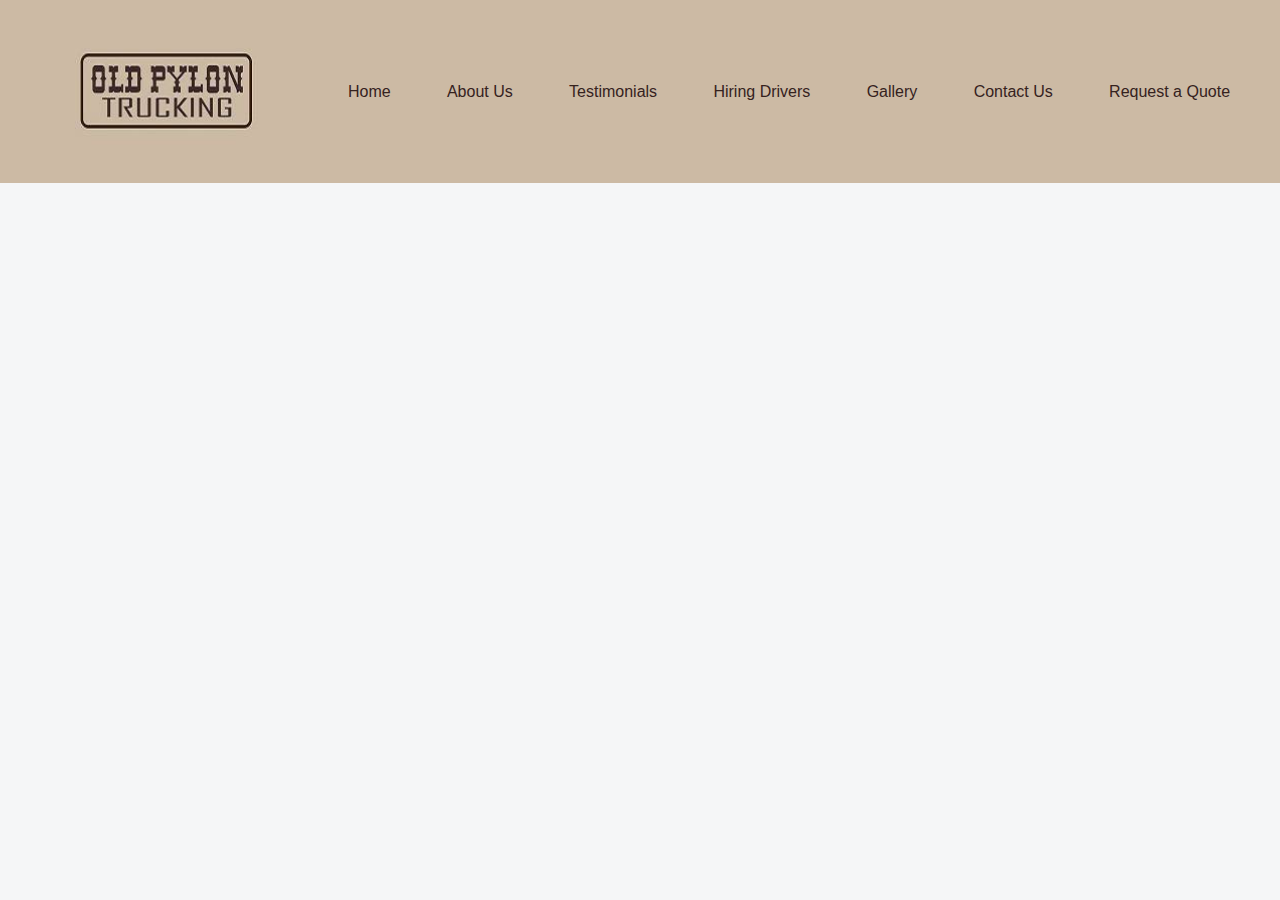
<file: index.html>
<!DOCTYPE html>
<html lang="en">
  <head>
    <meta charset="UTF-8" />
    <meta name="viewport" content="width=device-width, initial-scale=1.0" />
    <meta name="description" content="OldPylonTrucking" />
    <title>Old Pylon Trucking</title>
    <link rel="stylesheet" href="main.css" />
  </head>
  <body>
    <header>
      <img width="639" height="183" id="logo" src="./images/logo.jpg">
      <h1></h1>
      <nav>
       				       <ul>
						<li id='ribbon' class="current"><a href="index.html">Home</a></li>
                                                <li id='ribbon'><a href="about-us.html">About Us</a></li>
                                                <li id='ribbon'><a href="testimonials.html">Testimonials</a></li>
						<li id='ribbon'><a href="hiring-drivers.html">Hiring Drivers</a></li>
						<li id='ribbon'><a href="gallery.html">Gallery</a></li>
						<li id='ribbon'><a href="contact-us.html">Contact Us</a></li>
						<li id='ribbon'><a href="request-a-quote.html">Request a Quote</a></li>
					</ul>
      </nav>
    </header>
  </body>	  
    <main>
</html>
</file>
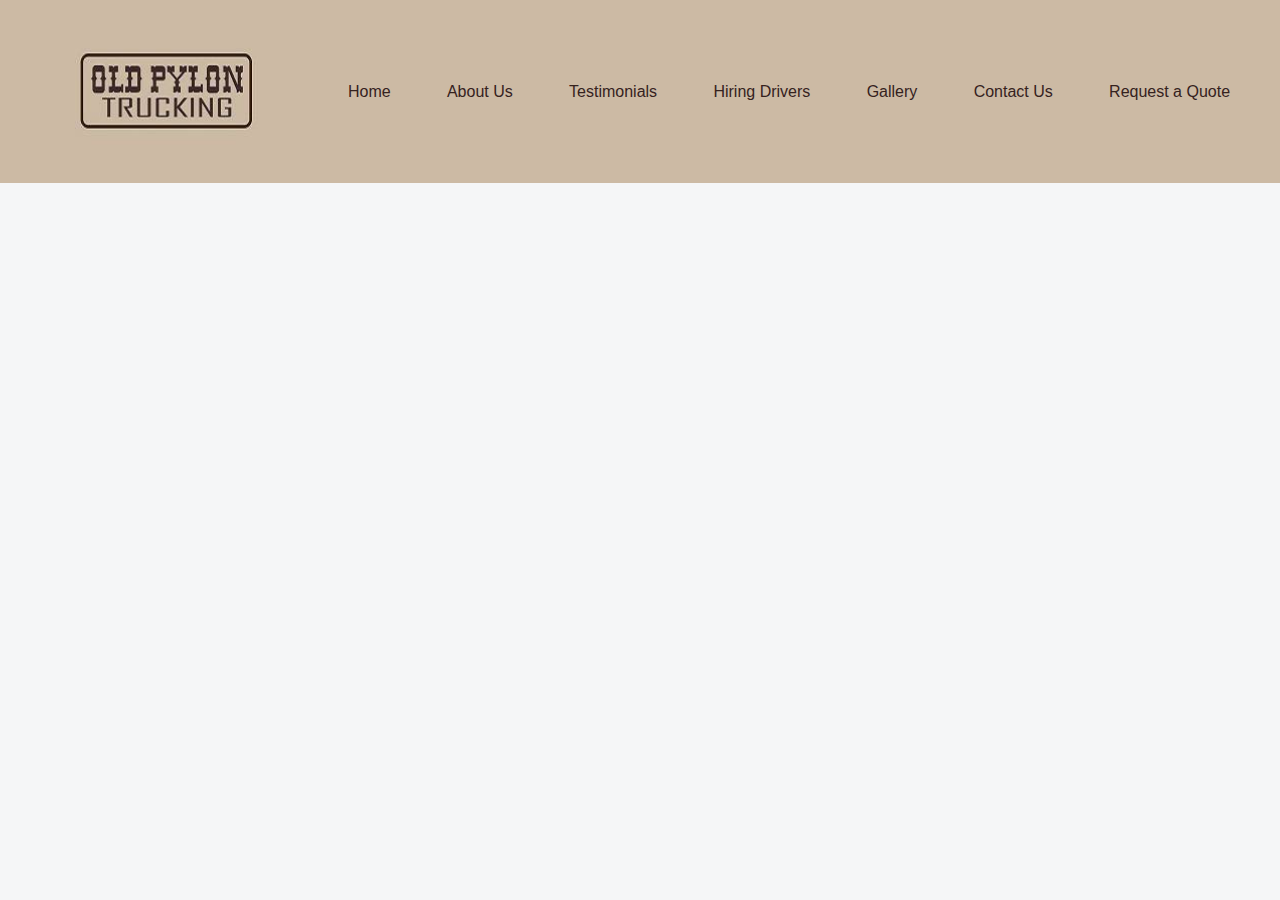
<file: about-us.html>
<!DOCTYPE html>
<html lang="en">
  <head>
    <meta charset="UTF-8" />
    <meta name="viewport" content="width=device-width, initial-scale=1.0" />
    <meta name="description" content="OldPylonTrucking" />
    <title>Old Pylon Trucking</title>
    <link rel="stylesheet" href="main.css" />
  </head>
  <body>
    <header>
      <img width="639" height="183" id="logo" src="./images/logo.jpg">
      <h1></h1>
      <nav>
       				       <ul>
						<li id='ribbon'><a href="index.html">Home</a></li>
                                                <li id='ribbon' class="current"><a href="about-us.html">About Us</a></li>
                                                <li id='ribbon'><a href="testimonials.html">Testimonials</a></li>
						<li id='ribbon'><a href="hiring-drivers.html">Hiring Drivers</a></li>
						<li id='ribbon'><a href="gallery.html">Gallery</a></li>
						<li id='ribbon'><a href="contact-us.html">Contact Us</a></li>
						<li id='ribbon'><a href="request-a-quote.html">Request a Quote</a></li>
					</ul>
      </nav>
    </header>
  </body>	  
    <main>
</html>
</file>
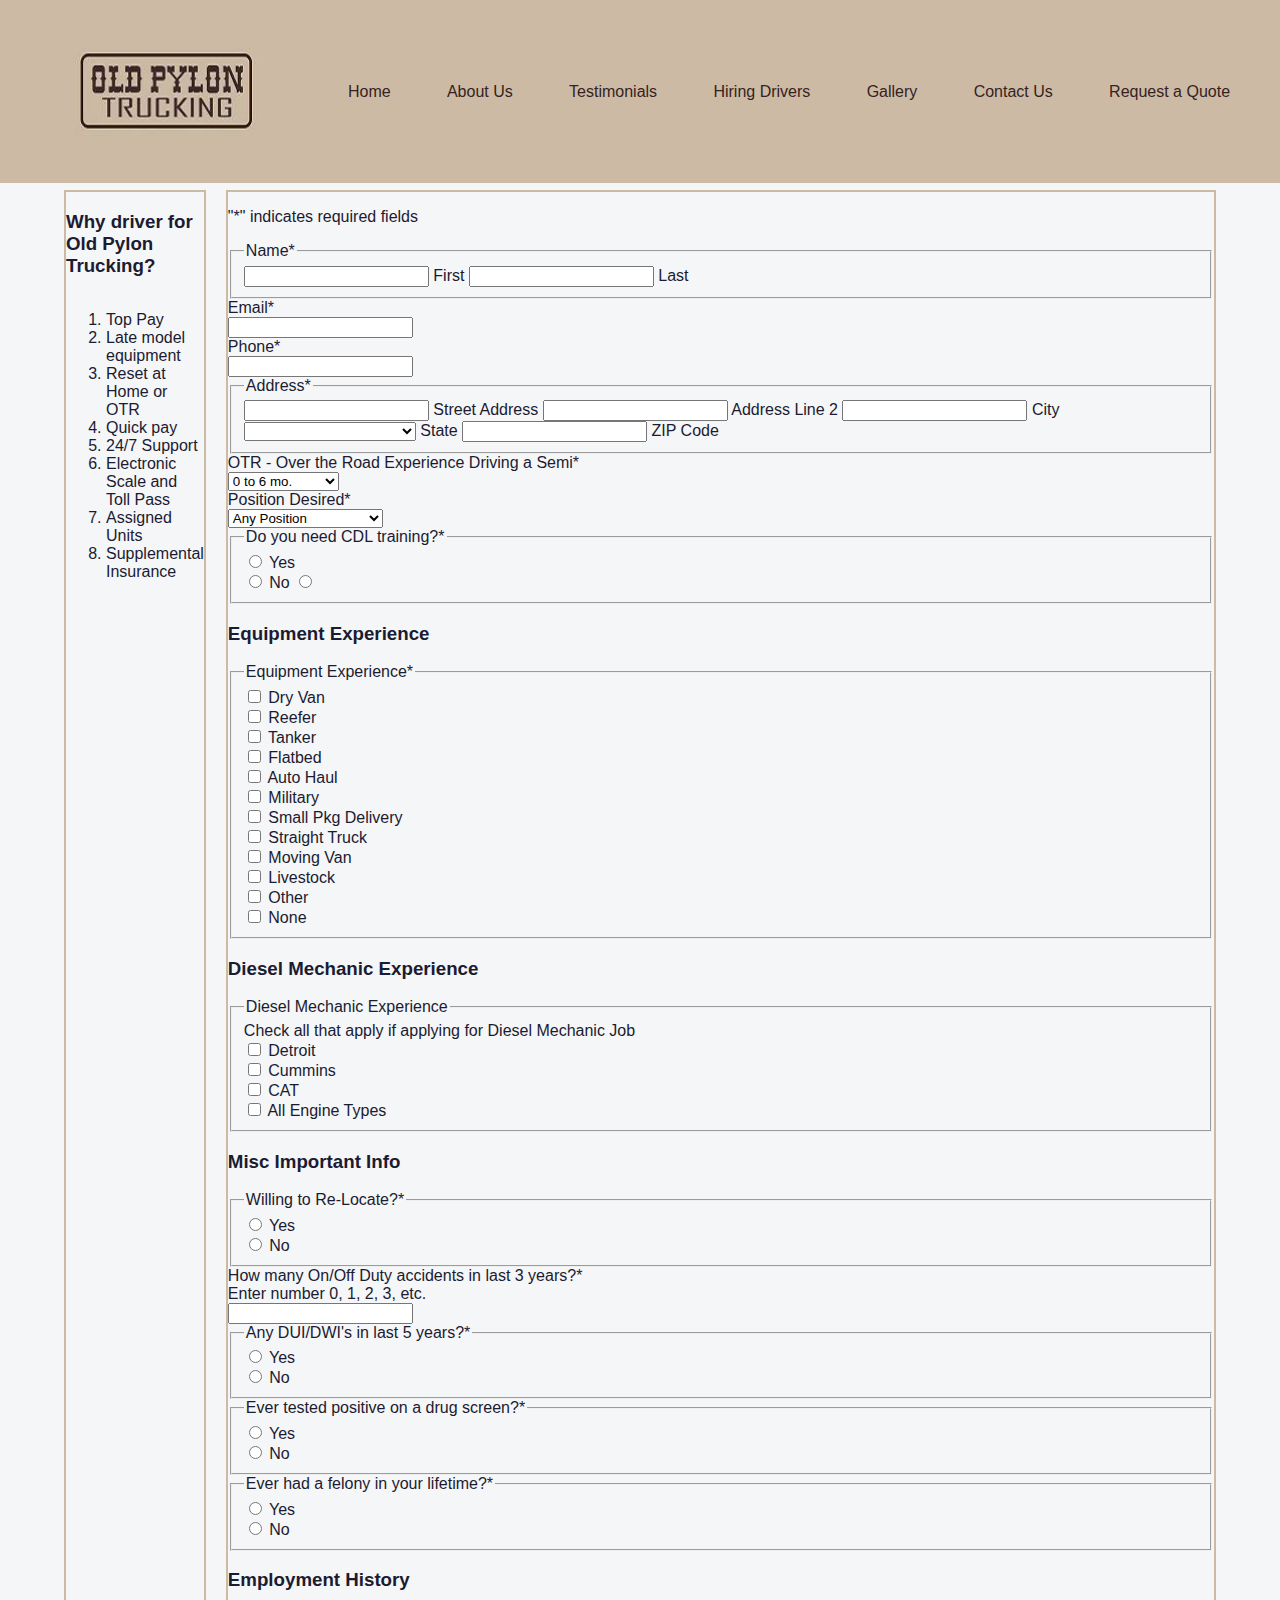
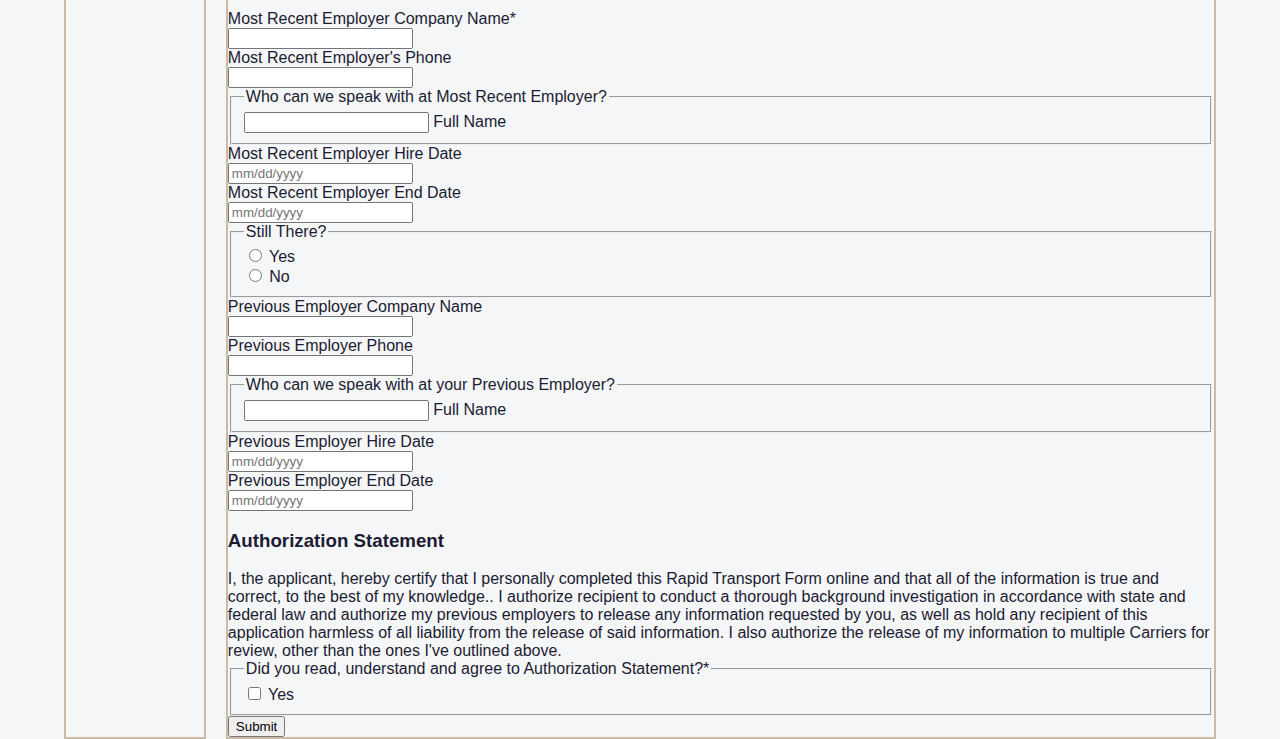
<file: hiring-drivers.html>
<!DOCTYPE html>
<html lang="en">
  <head>
    <meta charset="UTF-8" />
    <meta name="viewport" content="width=device-width, initial-scale=1.0" />
    <meta name="description" content="OldPylonTrucking" />
    <title>Old Pylon Trucking</title>
    <link rel="stylesheet" href="main.css" />
  </head>
  <body>
    <header>
      <img width="639" height="183" id="logo" src="./images/logo.jpg">
      <h1></h1>
      <nav>
       				       <ul>
						               <li id='ribbon'><a href="index.html">Home</a></li>
                           <li id='ribbon'><a href="about-us.html">About Us</a></li>
                           <li id='ribbon'><a href="testimonials.html">Testimonials</a></li>
						               <li id='ribbon' class="current"><a href="hiring-drivers.html">Hiring Drivers</a></li>
						               <li id='ribbon'><a href="gallery.html">Gallery</a></li>
						               <li id='ribbon'><a href="contact-us.html">Contact Us</a></li>
						               <li id='ribbon'><a href="request-a-quote.html">Request a Quote</a></li>
					</ul>
      </nav>
    </header>
  </body>	  
<main>
  <div class="flex-container">

  <div class="flex-child magenta">
    <h3>Why driver for Old Pylon Trucking?</h3>
		     <div class='optbenefits'><ol>   
		        <li>Top Pay</li>
			<li>Late model equipment</li>
		        <li>Reset at Home or OTR</li>
		        <li>Quick pay</li>
			<li>24/7 Support</li>
			<li>Electronic Scale and Toll Pass</li>
			<li>Assigned Units</li>
			<li>Supplemental Insurance</li>
			     </ol></div>
  </div>
  
  <div class="flex-child green">
    <span class='gform_description'></span>
							<p class='gform_required_legend'>&quot;<span class="gfield_required gfield_required_asterisk">*</span>&quot; indicates required fields</p>
                        <form method='post' enctype='multipart/form-data'  id='gform_1' class='two-column' action='/join-our-team/' >
                        <div class='gform_body gform-body'><div id='gform_fields_1' class='gform_fields top_label form_sublabel_below description_below'><fieldset id="field_1_1"  class="gfield gfield_contains_required field_sublabel_below field_description_below gfield_visibility_visible"  data-js-reload="field_1_1"><legend class='gfield_label gfield_label_before_complex'  >Name<span class="gfield_required"><span class="gfield_required gfield_required_asterisk">*</span></span></legend><div class='ginput_complex ginput_container no_prefix has_first_name no_middle_name has_last_name no_suffix gf_name_has_2 ginput_container_name' id='input_1_1'>
                            
                            <span id='input_1_1_3_container' class='name_first' >
                                                    <input type='text' name='input_1.3' id='input_1_1_3' value=''   aria-required='true'     />
                                                    <label for='input_1_1_3' >First</label>
                                                </span>
                            
                            <span id='input_1_1_6_container' class='name_last' >
                                                    <input type='text' name='input_1.6' id='input_1_1_6' value=''   aria-required='true'     />
                                                    <label for='input_1_1_6' >Last</label>
                                                </span>
                            
                        </div></fieldset><div id="field_1_2"  class="gfield gf_left_half gfield--width-half gfield_contains_required field_sublabel_below field_description_below gfield_visibility_visible"  data-js-reload="field_1_2"><label class='gfield_label' for='input_1_2' >Email<span class="gfield_required"><span class="gfield_required gfield_required_asterisk">*</span></span></label><div class='ginput_container ginput_container_email'>
                            <input name='input_2' id='input_1_2' type='text' value='' class='large'    aria-required="true" aria-invalid="false"  />
                        </div></div><div id="field_1_3"  class="gfield gf_right_half gfield--width-half gfield_contains_required field_sublabel_below field_description_below gfield_visibility_visible"  data-js-reload="field_1_3"><label class='gfield_label' for='input_1_3' >Phone<span class="gfield_required"><span class="gfield_required gfield_required_asterisk">*</span></span></label><div class='ginput_container ginput_container_phone'><input name='input_3' id='input_1_3' type='text' value='' class='large'   aria-required="true" aria-invalid="false"   /></div></div><fieldset id="field_1_4"  class="gfield gfield_contains_required field_sublabel_below field_description_below gfield_visibility_visible"  data-js-reload="field_1_4"><legend class='gfield_label gfield_label_before_complex'  >Address<span class="gfield_required"><span class="gfield_required gfield_required_asterisk">*</span></span></legend>    
                    <div class='ginput_complex ginput_container has_street has_street2 has_city has_state has_zip ginput_container_address' id='input_1_4' >
                         <span class='ginput_full address_line_1 ginput_address_line_1' id='input_1_4_1_container' >
                                        <input type='text' name='input_4.1' id='input_1_4_1' value=''    aria-required='true'    />
                                        <label for='input_1_4_1' id='input_1_4_1_label' >Street Address</label>
                                    </span><span class='ginput_full address_line_2 ginput_address_line_2' id='input_1_4_2_container' >
                                        <input type='text' name='input_4.2' id='input_1_4_2' value=''     aria-required='false'   />
                                        <label for='input_1_4_2' id='input_1_4_2_label' >Address Line 2</label>
                                    </span><span class='ginput_left address_city ginput_address_city' id='input_1_4_3_container' >
                                    <input type='text' name='input_4.3' id='input_1_4_3' value=''    aria-required='true'    />
                                    <label for='input_1_4_3' id='input_1_4_3_label' >City</label>
                                 </span><span class='ginput_right address_state ginput_address_state' id='input_1_4_4_container' >
                                        <select name='input_4.4' id='input_1_4_4'     aria-required='true'    ><option value='' selected='selected'></option><option value='Alabama' >Alabama</option><option value='Alaska' >Alaska</option><option value='American Samoa' >American Samoa</option><option value='Arizona' >Arizona</option><option value='Arkansas' >Arkansas</option><option value='California' >California</option><option value='Colorado' >Colorado</option><option value='Connecticut' >Connecticut</option><option value='Delaware' >Delaware</option><option value='District of Columbia' >District of Columbia</option><option value='Florida' >Florida</option><option value='Georgia' >Georgia</option><option value='Guam' >Guam</option><option value='Hawaii' >Hawaii</option><option value='Idaho' >Idaho</option><option value='Illinois' >Illinois</option><option value='Indiana' >Indiana</option><option value='Iowa' >Iowa</option><option value='Kansas' >Kansas</option><option value='Kentucky' >Kentucky</option><option value='Louisiana' >Louisiana</option><option value='Maine' >Maine</option><option value='Maryland' >Maryland</option><option value='Massachusetts' >Massachusetts</option><option value='Michigan' >Michigan</option><option value='Minnesota' >Minnesota</option><option value='Mississippi' >Mississippi</option><option value='Missouri' >Missouri</option><option value='Montana' >Montana</option><option value='Nebraska' >Nebraska</option><option value='Nevada' >Nevada</option><option value='New Hampshire' >New Hampshire</option><option value='New Jersey' >New Jersey</option><option value='New Mexico' >New Mexico</option><option value='New York' >New York</option><option value='North Carolina' >North Carolina</option><option value='North Dakota' >North Dakota</option><option value='Northern Mariana Islands' >Northern Mariana Islands</option><option value='Ohio' >Ohio</option><option value='Oklahoma' >Oklahoma</option><option value='Oregon' >Oregon</option><option value='Pennsylvania' >Pennsylvania</option><option value='Puerto Rico' >Puerto Rico</option><option value='Rhode Island' >Rhode Island</option><option value='South Carolina' >South Carolina</option><option value='South Dakota' >South Dakota</option><option value='Tennessee' >Tennessee</option><option value='Texas' >Texas</option><option value='Utah' >Utah</option><option value='U.S. Virgin Islands' >U.S. Virgin Islands</option><option value='Vermont' >Vermont</option><option value='Virginia' >Virginia</option><option value='Washington' >Washington</option><option value='West Virginia' >West Virginia</option><option value='Wisconsin' >Wisconsin</option><option value='Wyoming' >Wyoming</option><option value='Armed Forces Americas' >Armed Forces Americas</option><option value='Armed Forces Europe' >Armed Forces Europe</option><option value='Armed Forces Pacific' >Armed Forces Pacific</option></select>
                                        <label for='input_1_4_4' id='input_1_4_4_label' >State</label>
                                      </span><span class='ginput_left address_zip ginput_address_zip' id='input_1_4_5_container' >
                                    <input type='text' name='input_4.5' id='input_1_4_5' value=''    aria-required='true'    />
                                    <label for='input_1_4_5' id='input_1_4_5_label' >ZIP Code</label>
                                </span><input type='hidden' class='gform_hidden' name='input_4.6' id='input_1_4_6' value='United States' />
                    <div class='gf_clear gf_clear_complex'></div>
                </div></fieldset><div id="field_1_38"  class="gfield gf_left_half gfield--width-half gfield_contains_required field_sublabel_below field_description_below gfield_visibility_visible"  data-js-reload="field_1_38"><label class='gfield_label' for='input_1_38' >OTR - Over the Road Experience Driving a Semi<span class="gfield_required"><span class="gfield_required gfield_required_asterisk">*</span></span></label><div class='ginput_container ginput_container_select'><select name='input_38' id='input_1_38' class='large gfield_select'    aria-required="true" aria-invalid="false" ><option value='0 to 6 mo.' >0 to 6 mo.</option><option value='6 mo. to 1 yr.' >6 mo. to 1 yr.</option><option value='1 yr. to 2 yrs.' >1 yr. to 2 yrs.</option><option value='2 yrs. or More' >2 yrs. or More</option><option value='Does not apply' >Does not apply</option></select></div></div><div id="field_1_8"  class="gfield gf_right_half gfield--width-half gfield_contains_required field_sublabel_below field_description_below gfield_visibility_visible"  data-js-reload="field_1_8"><label class='gfield_label' for='input_1_8' >Position Desired<span class="gfield_required"><span class="gfield_required gfield_required_asterisk">*</span></span></label><div class='ginput_container ginput_container_select'><select name='input_8' id='input_1_8' class='large gfield_select'    aria-required="true" aria-invalid="false" ><option value='Any Position' >Any Position</option><option value='Company Driver Solo' >Company Driver Solo</option><option value='Company Driver Team' >Company Driver Team</option><option value='Owner Operator Solo' >Owner Operator Solo</option><option value='Owner Operator Team' >Owner Operator Team</option><option value='Diesel Mechanic' >Diesel Mechanic</option></select></div></div><fieldset id="field_1_6"  class="gfield gf_list_inline gfield_contains_required field_sublabel_below field_description_below gfield_visibility_visible"  data-js-reload="field_1_6"><legend class='gfield_label'  >Do you need CDL training?<span class="gfield_required"><span class="gfield_required gfield_required_asterisk">*</span></span></legend><div class='ginput_container ginput_container_radio'><div class='gfield_radio' id='input_1_6'>
			<div class='gchoice gchoice_1_6_0'>
					<input class='gfield-choice-input' name='input_6' type='radio' value='Yes'  id='choice_1_6_0' onchange='gformToggleRadioOther( this )'    />
					<label for='choice_1_6_0' id='label_1_6_0'>Yes</label>
			</div>
			<div class='gchoice gchoice_1_6_1'>
					<input class='gfield-choice-input' name='input_6' type='radio' value='No'  id='choice_1_6_1' onchange='gformToggleRadioOther( this )'    />
					<label for='choice_1_6_1' id='label_1_6_1'>No</label>
				<label for='often'><input id='often' value='often' type='radio'
			</div></div></div></fieldset><div id="field_1_12"  class="gfield gsection field_sublabel_below field_description_below gfield_visibility_visible"  data-js-reload="field_1_12"><h3 class="gsection_title">Equipment Experience</h3></div><fieldset id="field_1_9"  class="gfield gf_list_inline gfield_contains_required field_sublabel_below field_description_below gfield_visibility_visible"  data-js-reload="field_1_9"><legend class='gfield_label gfield_label_before_complex'  >Equipment Experience<span class="gfield_required"><span class="gfield_required gfield_required_asterisk">*</span></span></legend><div class='ginput_container ginput_container_checkbox'><div class='gfield_checkbox' id='input_1_9'><div class='gchoice gchoice_1_9_1'>
								<input class='gfield-choice-input' name='input_9.1' type='checkbox'  value='Dry Van'  id='choice_1_9_1'   />
								<label for='choice_1_9_1' id='label_1_9_1'>Dry Van</label>
							</div><div class='gchoice gchoice_1_9_2'>
								<input class='gfield-choice-input' name='input_9.2' type='checkbox'  value='Reefer'  id='choice_1_9_2'   />
								<label for='choice_1_9_2' id='label_1_9_2'>Reefer</label>
							</div><div class='gchoice gchoice_1_9_3'>
								<input class='gfield-choice-input' name='input_9.3' type='checkbox'  value='Tanker'  id='choice_1_9_3'   />
								<label for='choice_1_9_3' id='label_1_9_3'>Tanker</label>
							</div><div class='gchoice gchoice_1_9_4'>
								<input class='gfield-choice-input' name='input_9.4' type='checkbox'  value='Flatbed'  id='choice_1_9_4'   />
								<label for='choice_1_9_4' id='label_1_9_4'>Flatbed</label>
							</div><div class='gchoice gchoice_1_9_5'>
								<input class='gfield-choice-input' name='input_9.5' type='checkbox'  value='Auto Haul'  id='choice_1_9_5'   />
								<label for='choice_1_9_5' id='label_1_9_5'>Auto Haul</label>
							</div><div class='gchoice gchoice_1_9_6'>
								<input class='gfield-choice-input' name='input_9.6' type='checkbox'  value='Military'  id='choice_1_9_6'   />
								<label for='choice_1_9_6' id='label_1_9_6'>Military</label>
							</div><div class='gchoice gchoice_1_9_7'>
								<input class='gfield-choice-input' name='input_9.7' type='checkbox'  value='Small Pkg Delivery'  id='choice_1_9_7'   />
								<label for='choice_1_9_7' id='label_1_9_7'>Small Pkg Delivery</label>
							</div><div class='gchoice gchoice_1_9_8'>
								<input class='gfield-choice-input' name='input_9.8' type='checkbox'  value='Straight Truck'  id='choice_1_9_8'   />
								<label for='choice_1_9_8' id='label_1_9_8'>Straight Truck</label>
							</div><div class='gchoice gchoice_1_9_9'>
								<input class='gfield-choice-input' name='input_9.9' type='checkbox'  value='Moving Van'  id='choice_1_9_9'   />
								<label for='choice_1_9_9' id='label_1_9_9'>Moving Van</label>
							</div><div class='gchoice gchoice_1_9_11'>
								<input class='gfield-choice-input' name='input_9.11' type='checkbox'  value='Livestock'  id='choice_1_9_11'   />
								<label for='choice_1_9_11' id='label_1_9_11'>Livestock</label>
							</div><div class='gchoice gchoice_1_9_12'>
								<input class='gfield-choice-input' name='input_9.12' type='checkbox'  value='Other'  id='choice_1_9_12'   />
								<label for='choice_1_9_12' id='label_1_9_12'>Other</label>
							</div><div class='gchoice gchoice_1_9_13'>
								<input class='gfield-choice-input' name='input_9.13' type='checkbox'  value='None'  id='choice_1_9_13'   />
								<label for='choice_1_9_13' id='label_1_9_13'>None</label>
							</div></div></div></fieldset><div id="field_1_13"  class="gfield gsection field_sublabel_below field_description_below gfield_visibility_visible"  data-js-reload="field_1_13"><h3 class="gsection_title">Diesel Mechanic Experience</h3></div><fieldset id="field_1_10"  class="gfield gf_list_inline field_sublabel_below field_description_above gfield_visibility_visible"  data-js-reload="field_1_10"><legend class='gfield_label gfield_label_before_complex'  >Diesel Mechanic Experience</legend><div class='gfield_description' id='gfield_description_1_10'>Check all that apply if applying for Diesel Mechanic Job</div><div class='ginput_container ginput_container_checkbox'><div class='gfield_checkbox' id='input_1_10'><div class='gchoice gchoice_1_10_1'>
								<input class='gfield-choice-input' name='input_10.1' type='checkbox'  value='Detroit'  id='choice_1_10_1'   aria-describedby="gfield_description_1_10"/>
								<label for='choice_1_10_1' id='label_1_10_1'>Detroit</label>
							</div><div class='gchoice gchoice_1_10_2'>
								<input class='gfield-choice-input' name='input_10.2' type='checkbox'  value='Cummins'  id='choice_1_10_2'   />
								<label for='choice_1_10_2' id='label_1_10_2'>Cummins</label>
							</div><div class='gchoice gchoice_1_10_3'>
								<input class='gfield-choice-input' name='input_10.3' type='checkbox'  value='CAT'  id='choice_1_10_3'   />
								<label for='choice_1_10_3' id='label_1_10_3'>CAT</label>
							</div><div class='gchoice gchoice_1_10_4'>
								<input class='gfield-choice-input' name='input_10.4' type='checkbox'  value='All Engine Types'  id='choice_1_10_4'   />
								<label for='choice_1_10_4' id='label_1_10_4'>All Engine Types</label>
							</div></div></div></fieldset><div id="field_1_14"  class="gfield gsection field_sublabel_below field_description_below gfield_visibility_visible"  data-js-reload="field_1_14"><h3 class="gsection_title">Misc Important Info</h3></div><fieldset id="field_1_15"  class="gfield gf_list_inline gfield_contains_required field_sublabel_below field_description_below gfield_visibility_visible"  data-js-reload="field_1_15"><legend class='gfield_label'  >Willing to Re-Locate?<span class="gfield_required"><span class="gfield_required gfield_required_asterisk">*</span></span></legend><div class='ginput_container ginput_container_radio'><div class='gfield_radio' id='input_1_15'>
			<div class='gchoice gchoice_1_15_0'>
					<input class='gfield-choice-input' name='input_15' type='radio' value='Yes'  id='choice_1_15_0' onchange='gformToggleRadioOther( this )'    />
					<label for='choice_1_15_0' id='label_1_15_0'>Yes</label>
			</div>
			<div class='gchoice gchoice_1_15_1'>
					<input class='gfield-choice-input' name='input_15' type='radio' value='No'  id='choice_1_15_1' onchange='gformToggleRadioOther( this )'    />
					<label for='choice_1_15_1' id='label_1_15_1'>No</label>
			</div></div></div></fieldset><div id="field_1_16"  class="gfield gfield_contains_required field_sublabel_below field_description_above gfield_visibility_visible"  data-js-reload="field_1_16"><label class='gfield_label' for='input_1_16' >How many On/Off Duty accidents in last 3 years?<span class="gfield_required"><span class="gfield_required gfield_required_asterisk">*</span></span></label><div class='gfield_description' id='gfield_description_1_16'>Enter number 0, 1, 2, 3, etc.</div><div class='ginput_container ginput_container_number'><input name='input_16' id='input_1_16' type='text'    value='' class='small'     aria-required="true" aria-invalid="false" aria-describedby="gfield_description_1_16" /></div></div><fieldset id="field_1_17"  class="gfield gf_list_inline gfield_contains_required field_sublabel_below field_description_below gfield_visibility_visible"  data-js-reload="field_1_17"><legend class='gfield_label'  >Any DUI/DWI&#039;s in last 5 years?<span class="gfield_required"><span class="gfield_required gfield_required_asterisk">*</span></span></legend><div class='ginput_container ginput_container_radio'><div class='gfield_radio' id='input_1_17'>
			<div class='gchoice gchoice_1_17_0'>
					<input class='gfield-choice-input' name='input_17' type='radio' value='Yes'  id='choice_1_17_0' onchange='gformToggleRadioOther( this )'    />
					<label for='choice_1_17_0' id='label_1_17_0'>Yes</label>
			</div>
			<div class='gchoice gchoice_1_17_1'>
					<input class='gfield-choice-input' name='input_17' type='radio' value='No'  id='choice_1_17_1' onchange='gformToggleRadioOther( this )'    />
					<label for='choice_1_17_1' id='label_1_17_1'>No</label>
			</div></div></div></fieldset><fieldset id="field_1_18"  class="gfield gf_list_inline gfield_contains_required field_sublabel_below field_description_below gfield_visibility_visible"  data-js-reload="field_1_18"><legend class='gfield_label'  >Ever tested positive on a drug screen?<span class="gfield_required"><span class="gfield_required gfield_required_asterisk">*</span></span></legend><div class='ginput_container ginput_container_radio'><div class='gfield_radio' id='input_1_18'>
			<div class='gchoice gchoice_1_18_0'>
					<input class='gfield-choice-input' name='input_18' type='radio' value='Yes'  id='choice_1_18_0' onchange='gformToggleRadioOther( this )'    />
					<label for='choice_1_18_0' id='label_1_18_0'>Yes</label>
			</div>
			<div class='gchoice gchoice_1_18_1'>
					<input class='gfield-choice-input' name='input_18' type='radio' value='No'  id='choice_1_18_1' onchange='gformToggleRadioOther( this )'    />
					<label for='choice_1_18_1' id='label_1_18_1'>No</label>
			</div></div></div></fieldset><fieldset id="field_1_19"  class="gfield gf_list_inline gfield_contains_required field_sublabel_below field_description_below gfield_visibility_visible"  data-js-reload="field_1_19"><legend class='gfield_label'  >Ever had a felony in your lifetime?<span class="gfield_required"><span class="gfield_required gfield_required_asterisk">*</span></span></legend><div class='ginput_container ginput_container_radio'><div class='gfield_radio' id='input_1_19'>
			<div class='gchoice gchoice_1_19_0'>
					<input class='gfield-choice-input' name='input_19' type='radio' value='Yes'  id='choice_1_19_0' onchange='gformToggleRadioOther( this )'    />
					<label for='choice_1_19_0' id='label_1_19_0'>Yes</label>
			</div>
			<div class='gchoice gchoice_1_19_1'>
					<input class='gfield-choice-input' name='input_19' type='radio' value='No'  id='choice_1_19_1' onchange='gformToggleRadioOther( this )'    />
					<label for='choice_1_19_1' id='label_1_19_1'>No</label>
			</div></div></div></fieldset><div id="field_1_21"  class="gfield gsection field_sublabel_below field_description_below gfield_visibility_visible"  data-js-reload="field_1_21"><h3 class="gsection_title">Employment History</h3></div><div id="field_1_22"  class="gfield gfield_contains_required field_sublabel_below field_description_below gfield_visibility_visible"  data-js-reload="field_1_22"><label class='gfield_label' for='input_1_22' >Most Recent Employer Company Name<span class="gfield_required"><span class="gfield_required gfield_required_asterisk">*</span></span></label><div class='ginput_container ginput_container_text'><input name='input_22' id='input_1_22' type='text' value='' class='large'     aria-required="true" aria-invalid="false"   /> </div></div><div id="field_1_23"  class="gfield field_sublabel_below field_description_below gfield_visibility_visible"  data-js-reload="field_1_23"><label class='gfield_label' for='input_1_23' >Most Recent Employer&#039;s Phone</label><div class='ginput_container ginput_container_phone'><input name='input_23' id='input_1_23' type='text' value='' class='medium'    aria-invalid="false"   /></div></div><fieldset id="field_1_24"  class="gfield field_sublabel_below field_description_above gfield_visibility_visible"  data-js-reload="field_1_24"><legend class='gfield_label gfield_label_before_complex'  >Who can we speak with at Most Recent Employer?</legend><div class='ginput_complex ginput_container no_prefix has_first_name no_middle_name no_last_name no_suffix gf_name_has_1 ginput_container_name' id='input_1_24'>
                            
                            <span id='input_1_24_3_container' class='name_first' >
                                                    <input type='text' name='input_24.3' id='input_1_24_3' value=''   aria-required='false'     />
                                                    <label for='input_1_24_3' >Full Name</label>
                                                </span>
                            
                            
                            
                        </div></fieldset><div id="field_1_25"  class="gfield field_sublabel_below field_description_below gfield_visibility_visible"  data-js-reload="field_1_25"><label class='gfield_label' for='input_1_25' >Most Recent Employer Hire Date</label><div class='ginput_container ginput_container_date'>
                            <input name='input_25' id='input_1_25' type='text' value='' class='datepicker mdy datepicker_no_icon gdatepicker-no-icon'   placeholder='mm/dd/yyyy' aria-describedby="input_1_25_date_format" aria-invalid="false" />
                            <span id='input_1_25_date_format' class='screen-reader-text'></span>
                        </div>
                        <input type='hidden' id='gforms_calendar_icon_input_1_25' class='gform_hidden' value='https://rapidtransport.com/wp-content/plugins/gravityforms/images/datepicker/datepicker.svg'/></div><div id="field_1_26"  class="gfield field_sublabel_below field_description_below gfield_visibility_visible"  data-js-reload="field_1_26"><label class='gfield_label' for='input_1_26' >Most Recent Employer End Date</label><div class='ginput_container ginput_container_date'>
                            <input name='input_26' id='input_1_26' type='text' value='' class='datepicker mdy datepicker_no_icon gdatepicker-no-icon'   placeholder='mm/dd/yyyy' aria-describedby="input_1_26_date_format" aria-invalid="false" />
                            <span id='input_1_26_date_format' class='screen-reader-text'></span>
                        </div>
                        <input type='hidden' id='gforms_calendar_icon_input_1_26' class='gform_hidden' value='https://rapidtransport.com/wp-content/plugins/gravityforms/images/datepicker/datepicker.svg'/></div><fieldset id="field_1_27"  class="gfield field_sublabel_below field_description_below gfield_visibility_visible"  data-js-reload="field_1_27"><legend class='gfield_label'  >Still There?</legend><div class='ginput_container ginput_container_radio'><div class='gfield_radio' id='input_1_27'>
			<div class='gchoice gchoice_1_27_0'>
					<input class='gfield-choice-input' name='input_27' type='radio' value='Yes'  id='choice_1_27_0' onchange='gformToggleRadioOther( this )'    />
					<label for='choice_1_27_0' id='label_1_27_0'>Yes</label>
			</div>
			<div class='gchoice gchoice_1_27_1'>
					<input class='gfield-choice-input' name='input_27' type='radio' value='No'  id='choice_1_27_1' onchange='gformToggleRadioOther( this )'    />
					<label for='choice_1_27_1' id='label_1_27_1'>No</label>
			</div></div></div></fieldset><div id="field_1_29"  class="gfield field_sublabel_below field_description_below gfield_visibility_visible"  data-js-reload="field_1_29"><label class='gfield_label' for='input_1_29' >Previous Employer Company Name</label><div class='ginput_container ginput_container_text'><input name='input_29' id='input_1_29' type='text' value='' class='large'      aria-invalid="false"   /> </div></div><div id="field_1_30"  class="gfield field_sublabel_below field_description_below gfield_visibility_visible"  data-js-reload="field_1_30"><label class='gfield_label' for='input_1_30' >Previous Employer Phone</label><div class='ginput_container ginput_container_phone'><input name='input_30' id='input_1_30' type='text' value='' class='large'    aria-invalid="false"   /></div></div><fieldset id="field_1_31"  class="gfield field_sublabel_below field_description_below gfield_visibility_visible"  data-js-reload="field_1_31"><legend class='gfield_label gfield_label_before_complex'  >Who can we speak with at your Previous Employer?</legend><div class='ginput_complex ginput_container no_prefix has_first_name no_middle_name no_last_name no_suffix gf_name_has_1 ginput_container_name' id='input_1_31'>
                            
                            <span id='input_1_31_3_container' class='name_first' >
                                                    <input type='text' name='input_31.3' id='input_1_31_3' value=''   aria-required='false'     />
                                                    <label for='input_1_31_3' >Full Name</label>
                                                </span>
                            
                            
                            
                        </div></fieldset><div id="field_1_32"  class="gfield field_sublabel_below field_description_below gfield_visibility_visible"  data-js-reload="field_1_32"><label class='gfield_label' for='input_1_32' >Previous Employer Hire Date</label><div class='ginput_container ginput_container_date'>
                            <input name='input_32' id='input_1_32' type='text' value='' class='datepicker mdy datepicker_no_icon gdatepicker-no-icon'   placeholder='mm/dd/yyyy' aria-describedby="input_1_32_date_format" aria-invalid="false" />
                            <span id='input_1_32_date_format' class='screen-reader-text'></span>
                        </div>
                        <input type='hidden' id='gforms_calendar_icon_input_1_32' class='gform_hidden' value='https://rapidtransport.com/wp-content/plugins/gravityforms/images/datepicker/datepicker.svg'/></div><div id="field_1_33"  class="gfield field_sublabel_below field_description_below gfield_visibility_visible"  data-js-reload="field_1_33"><label class='gfield_label' for='input_1_33' >Previous Employer End Date</label><div class='ginput_container ginput_container_date'>
                            <input name='input_33' id='input_1_33' type='text' value='' class='datepicker mdy datepicker_no_icon gdatepicker-no-icon'   placeholder='mm/dd/yyyy' aria-describedby="input_1_33_date_format" aria-invalid="false" />
                            <span id='input_1_33_date_format' class='screen-reader-text'></span>
                        </div>
                        <input type='hidden' id='gforms_calendar_icon_input_1_33' class='gform_hidden' value='https://rapidtransport.com/wp-content/plugins/gravityforms/images/datepicker/datepicker.svg'/></div><div id="field_1_34"  class="gfield gsection gf_scroll_text field_sublabel_below field_description_below gfield_visibility_visible"  data-js-reload="field_1_34"><h3 class="gsection_title">Authorization Statement</h3><div class='gsection_description' id='gfield_description_1_34'>I, the applicant, hereby certify that I personally completed this Rapid Transport Form online and that all of the information is true and correct, to the best of my knowledge.. I authorize recipient to conduct a thorough background investigation in accordance with state and federal law and authorize my previous employers to release any information requested by you, as well as hold any recipient of this application harmless of all liability from the release of said information.  I also authorize the release of my information to multiple Carriers for review, other than the ones I've outlined above. </div></div><fieldset id="field_1_35"  class="gfield gfield_contains_required field_sublabel_below field_description_below gfield_visibility_visible"  data-js-reload="field_1_35"><legend class='gfield_label gfield_label_before_complex'  >Did you read, understand and agree to Authorization Statement?<span class="gfield_required"><span class="gfield_required gfield_required_asterisk">*</span></span></legend><div class='ginput_container ginput_container_checkbox'><div class='gfield_checkbox' id='input_1_35'><div class='gchoice gchoice_1_35_1'>
								<input class='gfield-choice-input' name='input_35.1' type='checkbox'  value='Yes'  id='choice_1_35_1'   />
								<label for='choice_1_35_1' id='label_1_35_1'>Yes</label>
							</div></div></div></fieldset></div></div>
        <div class='gform_footer top_label'> <input type='submit' id='gform_submit_button_1' class='gform_button button' value='Submit'  onclick='if(window["gf_submitting_1"]){return false;}  window["gf_submitting_1"]=true;  ' onkeypress='if( event.keyCode == 13 ){ if(window["gf_submitting_1"]){return false;} window["gf_submitting_1"]=true;  jQuery("#gform_1").trigger("submit",[true]); }' /> 
            <input type='hidden' class='gform_hidden' name='is_submit_1' value='1' />
            <input type='hidden' class='gform_hidden' name='gform_submit' value='1' />
            
            <input type='hidden' class='gform_hidden' name='gform_unique_id' value='' />
            <input type='hidden' class='gform_hidden' name='state_1' value='WyJbXSIsIjkzNWNkZDM3NDgxNjU5M2U2MGRkNzEzMGJiMzM4NzI4Il0=' />
            <input type='hidden' class='gform_hidden' name='gform_target_page_number_1' id='gform_target_page_number_1' value='0' />
            <input type='hidden' class='gform_hidden' name='gform_source_page_number_1' id='gform_source_page_number_1' value='1' />
            <input type='hidden' name='gform_field_values' value='' />
  </div>
  
</div>
   				
  </main>				
</html>
</file>
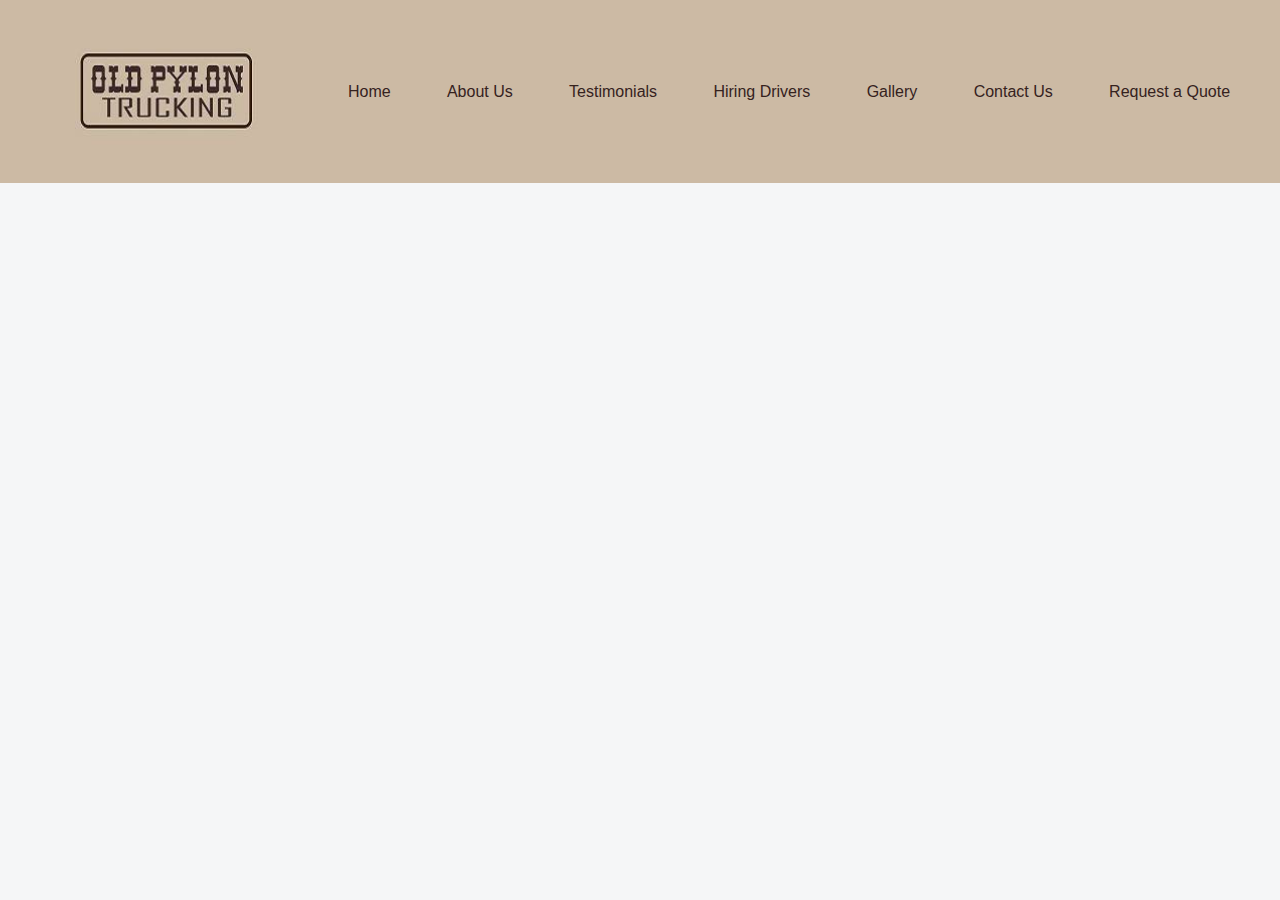
<file: testimonials.html>
<!DOCTYPE html>
<html lang="en">
  <head>
    <meta charset="UTF-8" />
    <meta name="viewport" content="width=device-width, initial-scale=1.0" />
    <meta name="description" content="OldPylonTrucking" />
    <title>Old Pylon Trucking</title>
    <link rel="stylesheet" href="main.css" />
  </head>
  <body>
    <header>
      <img width="639" height="183" id="logo" src="./images/logo.jpg">
      <h1></h1>
      <nav>
       				       <ul>
						<li id='ribbon'><a href="index.html">Home</a></li>
                                                <li id='ribbon'><a href="about-us.html">About Us</a></li>
                                                <li id='ribbon' class="current"><a href="testimonials.html">Testimonials</a></li>
						<li id='ribbon'><a href="hiring-drivers.html">Hiring Drivers</a></li>
						<li id='ribbon'><a href="gallery.html">Gallery</a></li>
						<li id='ribbon'><a href="contact-us.html">Contact Us</a></li>
						<li id='ribbon'><a href="request-a-quote.html">Request a Quote</a></li>
					</ul>
      </nav>
    </header>
  </body>	  
    <main>
</html>
</file>
<file: main.css>
@media (prefers-reduced-motion: no-preference) {
  * {
    scroll-behavior: smooth;
  }
}

body {
  background: #f5f6f7;
  color: #1b1b32;
  font-family: Helvetica;
  margin: 0;
}

header {
  width: 100%;
  height: 183px;
  background-color: #CCBAA4;
  display: flex;
  justify-content: space-between;
  align-items: center;
  position: fixed;
  top: 0;
}

#logo {
    
  background-color: #CCBAA4;
  padding-left: 75px;
}

h1 {
  color: #CCBAA4;
  font-size: min(5vw, 1.2em);
  text-align: center;
}



main {padding-top: 190px;}

nav {
  width: 1700%;
  max-width: 1700px;
  height: 200px;
}

nav > ul {
  display: flex;
  justify-content: space-evenly;
  flex-wrap: wrap;
  align-items: center;
  padding-inline-start: -50;
  margin-block: 0;
  height: 100%;
}

nav > ul > li {
  color: #35221E;
  margin: 0 0.2rem;
  padding: 0.2rem;
  display: block;
}

nav > ul > li:hover {
  background-color: #35221E;
  color: white;
  cursor: pointer;
}

li > a {
  color: inherit;
  text-decoration: none;
}

.flex-container {  
    display: flex;
    padding-left: 5%;
    padding-right: 5%;
}

.flex-child {
    
    border: 2px solid  #CCBAA4;
}  

.flex-child:first-child {
 margin-right: 20px;
}
.flex-child:first-child > h3{
 align: center;
}
               .flex-child:first-child > .optbenefits {

                display: flex;
                justify-content: space-between;}
</file>
